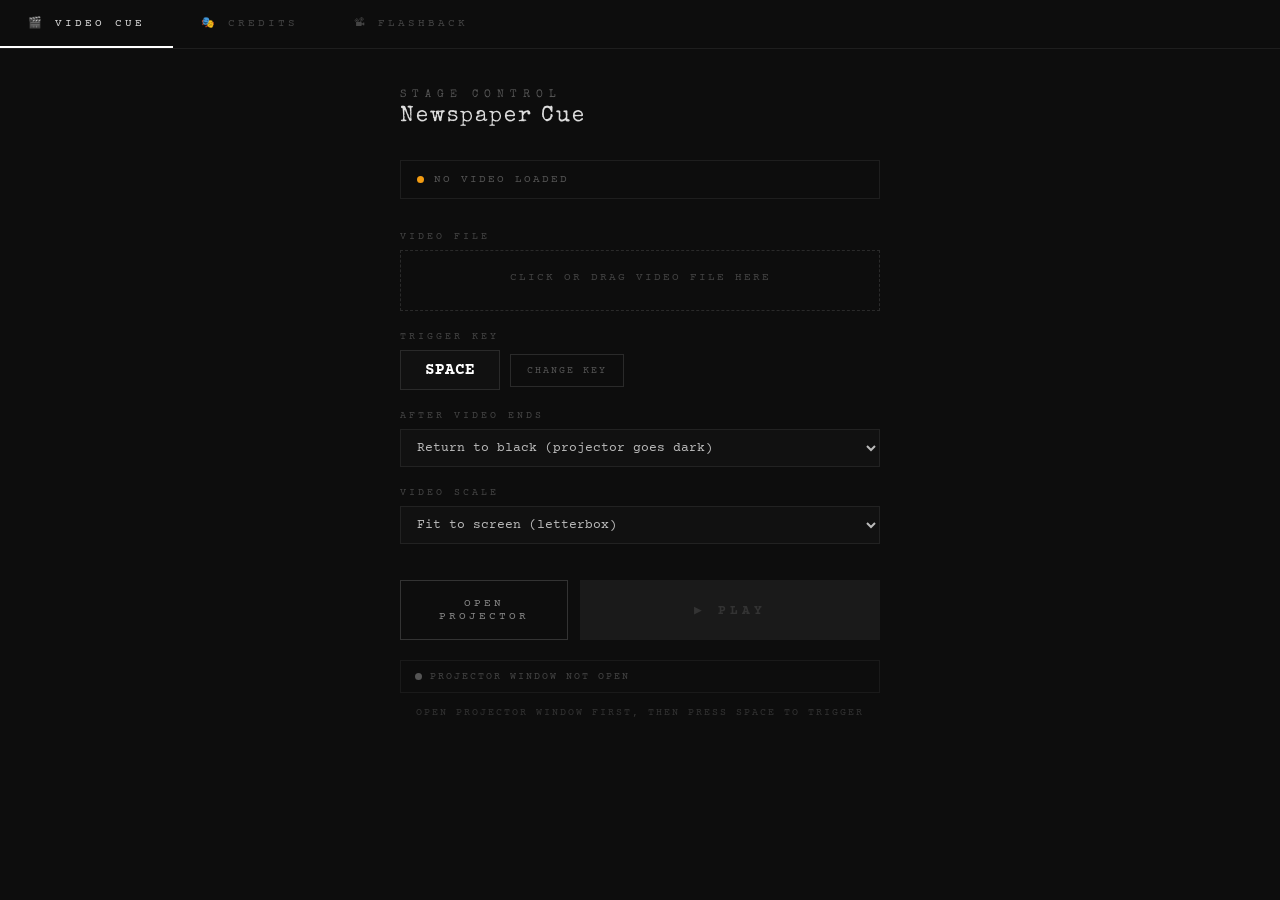
<file: theatre-system-v2.html>
<!DOCTYPE html>
<html lang="en">
<head>
<meta charset="UTF-8">
<meta name="viewport" content="width=device-width, initial-scale=1.0">
<title>Theatre Control</title>
<style>
  @import url('https://fonts.googleapis.com/css2?family=Special+Elite&family=Courier+Prime:wght@400;700&display=swap');
  * { margin:0; padding:0; box-sizing:border-box; }
  body { background:#0d0d0d; color:#ccc; font-family:'Courier Prime',monospace; min-height:100vh; }

  /* ── NAV TABS ── */
  .tabs { display:flex; border-bottom:1px solid #1e1e1e; }
  .tab { padding:16px 28px; font-size:11px; letter-spacing:3px; text-transform:uppercase; color:#444; cursor:pointer; border-bottom:2px solid transparent; transition:all 0.2s; }
  .tab:hover { color:#888; }
  .tab.active { color:#ddd; border-bottom-color:#fff; }

  /* ── PAGES ── */
  .page { display:none; padding:40px; max-width:560px; margin:0 auto; }
  .page.active { display:block; }

  /* ── SHARED ── */
  .page-title { font-family:'Special Elite',cursive; font-size:11px; letter-spacing:6px; text-transform:uppercase; color:#555; margin-bottom:6px; }
  .page-heading { font-family:'Special Elite',cursive; font-size:22px; letter-spacing:2px; color:#ddd; font-weight:normal; margin-bottom:32px; }
  .status-bar { display:flex; align-items:center; gap:10px; padding:12px 16px; border:1px solid #1e1e1e; margin-bottom:32px; font-size:11px; letter-spacing:2px; text-transform:uppercase; color:#555; }
  .dot { width:7px; height:7px; border-radius:50%; background:#333; flex-shrink:0; }
  .dot.ready   { background:#2ecc71; box-shadow:0 0 6px #2ecc71aa; animation:pulse 2s ease-in-out infinite; }
  .dot.playing { background:#e74c3c; box-shadow:0 0 6px #e74c3caa; animation:pulse 0.8s ease-in-out infinite; }
  .dot.nofile  { background:#f39c12; }
  .dot.nowin   { background:#555; }
  @keyframes pulse { 0%,100%{opacity:1} 50%{opacity:0.4} }
  .row { margin-bottom:20px; }
  .row label { display:block; font-size:10px; letter-spacing:3px; text-transform:uppercase; color:#444; margin-bottom:8px; }
  .file-drop { border:1px dashed #2a2a2a; padding:20px; text-align:center; cursor:pointer; position:relative; transition:border-color 0.2s,background 0.2s; }
  .file-drop:hover,.file-drop.dragover { border-color:#555; background:#111; }
  .file-drop input { position:absolute; inset:0; opacity:0; cursor:pointer; width:100%; height:100%; }
  .file-drop-text { font-size:11px; color:#444; letter-spacing:2px; text-transform:uppercase; }
  .file-loaded { font-size:12px; color:#aaa; margin-top:6px; }
  select { background:#111; border:1px solid #222; color:#bbb; font-family:'Courier Prime',monospace; font-size:13px; padding:10px 12px; width:100%; outline:none; cursor:pointer; }
  select option { background:#111; }
  .key-row { display:flex; gap:10px; align-items:center; }
  .key-badge { background:#111; border:1px solid #2a2a2a; color:#fff; font-family:'Courier Prime',monospace; font-size:16px; font-weight:700; padding:10px 20px; min-width:100px; text-align:center; }
  .btn-small { background:transparent; border:1px solid #2a2a2a; color:#555; font-family:'Courier Prime',monospace; font-size:10px; letter-spacing:2px; text-transform:uppercase; padding:10px 16px; cursor:pointer; transition:color 0.2s,border-color 0.2s; white-space:nowrap; }
  .btn-small:hover { color:#aaa; border-color:#555; }
  .btn-small.listening { border-color:#aaa; color:#fff; animation:blink 0.8s step-end infinite; }
  @keyframes blink { 0%,100%{border-color:#aaa} 50%{border-color:#333} }
  .main-actions { display:flex; gap:12px; margin-top:36px; }
  .btn-projector { flex:1; background:transparent; border:1px solid #333; color:#888; font-family:'Courier Prime',monospace; font-size:11px; letter-spacing:3px; text-transform:uppercase; padding:16px; cursor:pointer; transition:all 0.2s; }
  .btn-projector:hover { border-color:#666; color:#ccc; }
  .btn-projector.active { border-color:#2ecc71; color:#2ecc71; }
  .btn-trigger { flex:2; background:#fff; border:none; color:#000; font-family:'Courier Prime',monospace; font-size:13px; font-weight:700; letter-spacing:4px; text-transform:uppercase; padding:16px; cursor:pointer; transition:background 0.15s,color 0.15s; }
  .btn-trigger:hover { background:#ddd; }
  .btn-trigger:disabled { background:#1a1a1a; color:#333; cursor:not-allowed; }
  .btn-trigger.playing { background:#e74c3c; color:#fff; }
  .btn-trigger.playing:hover { background:#c0392b; }
  .win-status { display:flex; align-items:center; gap:8px; margin-top:20px; padding:10px 14px; border:1px solid #1a1a1a; font-size:10px; letter-spacing:2px; color:#444; text-transform:uppercase; }
  .hint { margin-top:14px; font-size:10px; color:#333; letter-spacing:2px; text-align:center; text-transform:uppercase; }

  /* ── CREDITS PAGE ── */
  .credits-toolbar { display:flex; gap:10px; margin-bottom:24px; flex-wrap:wrap; align-items:center; }
  .credits-toolbar .btn-small { font-size:11px; padding:10px 18px; }
  .btn-accent { background:#fff; color:#000; border:none; font-family:'Courier Prime',monospace; font-size:11px; font-weight:700; letter-spacing:2px; text-transform:uppercase; padding:10px 18px; cursor:pointer; transition:background 0.15s; }
  .btn-accent:hover { background:#ddd; }
  .btn-danger { background:transparent; border:1px solid #5a1a1a; color:#c0392b; font-family:'Courier Prime',monospace; font-size:10px; letter-spacing:2px; text-transform:uppercase; padding:8px 14px; cursor:pointer; transition:all 0.2s; }
  .btn-danger:hover { background:#5a1a1a; color:#fff; }

  /* Slide list */
  .slide-list { display:flex; flex-direction:column; gap:10px; margin-bottom:24px; }
  .slide-item { border:1px solid #1e1e1e; background:#0a0a0a; cursor:pointer; transition:border-color 0.2s; }
  .slide-item:hover { border-color:#333; }
  .slide-item.active-slide { border-color:#555; background:#111; }
  .slide-header { display:flex; align-items:center; gap:10px; padding:12px 14px; }
  .slide-num { font-size:10px; color:#333; letter-spacing:2px; width:28px; flex-shrink:0; }
  .slide-preview-text { flex:1; font-size:12px; color:#666; white-space:nowrap; overflow:hidden; text-overflow:ellipsis; }
  .slide-item.active-slide .slide-preview-text { color:#aaa; }
  .slide-actions { display:flex; gap:6px; margin-left:auto; }
  .slide-btn { background:transparent; border:none; color:#333; font-size:13px; cursor:pointer; padding:2px 6px; transition:color 0.2s; line-height:1; }
  .slide-btn:hover { color:#aaa; }

  /* Slide editor */
  .slide-editor { border:1px solid #1e1e1e; background:#080808; padding:20px; margin-bottom:20px; }
  .slide-editor-title { font-size:10px; letter-spacing:3px; text-transform:uppercase; color:#444; margin-bottom:14px; }
  .slide-type-row { display:flex; gap:8px; margin-bottom:14px; }
  .type-btn { background:transparent; border:1px solid #1e1e1e; color:#444; font-family:'Courier Prime',monospace; font-size:10px; letter-spacing:2px; text-transform:uppercase; padding:8px 14px; cursor:pointer; transition:all 0.2s; }
  .type-btn:hover { border-color:#444; color:#888; }
  .type-btn.active { border-color:#555; color:#ddd; background:#111; }
  .names-textarea { width:100%; background:#0d0d0d; border:1px solid #1e1e1e; color:#ccc; font-family:'Courier Prime',monospace; font-size:13px; padding:12px; resize:vertical; min-height:100px; outline:none; transition:border-color 0.2s; line-height:1.7; }
  .names-textarea:focus { border-color:#333; }
  .textarea-hint { font-size:10px; color:#333; letter-spacing:1px; margin-top:6px; }
  .slide-title-input { width:100%; background:#0d0d0d; border:1px solid #1e1e1e; color:#ccc; font-family:'Courier Prime',monospace; font-size:13px; padding:10px 12px; outline:none; margin-bottom:10px; transition:border-color 0.2s; }
  .slide-title-input:focus { border-color:#333; }

  /* Credits controls */
  .credits-nav { display:flex; gap:12px; margin-top:24px; align-items:center; }
  .nav-arrow { background:transparent; border:1px solid #333; color:#888; font-size:18px; width:50px; height:50px; cursor:pointer; transition:all 0.2s; display:flex; align-items:center; justify-content:center; }
  .nav-arrow:hover:not(:disabled) { border-color:#888; color:#fff; }
  .nav-arrow:disabled { opacity:0.2; cursor:not-allowed; }
  .slide-counter { font-size:11px; color:#444; letter-spacing:2px; flex:1; text-align:center; text-transform:uppercase; }
  .btn-show-credits { flex:2; background:#fff; border:none; color:#000; font-family:'Courier Prime',monospace; font-size:12px; font-weight:700; letter-spacing:3px; text-transform:uppercase; padding:14px; cursor:pointer; transition:background 0.15s; }
  .btn-show-credits:hover { background:#ddd; }
  .btn-show-credits:disabled { background:#1a1a1a; color:#333; cursor:not-allowed; }
  .btn-hide-credits { background:#333; color:#aaa; border:none; font-family:'Courier Prime',monospace; font-size:11px; letter-spacing:2px; text-transform:uppercase; padding:14px 20px; cursor:pointer; transition:background 0.15s; }
  .btn-hide-credits:hover { background:#444; }

  /* Live preview strip */
  .preview-strip { border:1px solid #1a1a1a; background:#050505; padding:16px; margin-bottom:20px; min-height:80px; display:flex; align-items:center; justify-content:center; flex-direction:column; gap:4px; }
  .preview-title { font-family:'Special Elite',cursive; font-size:13px; color:#666; letter-spacing:3px; text-transform:uppercase; margin-bottom:6px; }
  .preview-name { font-family:'Special Elite',cursive; font-size:16px; color:#aaa; letter-spacing:1px; }
  .preview-blank { font-size:10px; color:#2a2a2a; letter-spacing:3px; text-transform:uppercase; }

  /* Text style options */
  .style-row { display:flex; gap:8px; margin-bottom:14px; flex-wrap:wrap; }
  .style-select { flex:1; min-width:120px; }
</style>
</head>
<body>

<!-- TABS -->
<div class="tabs">
  <div class="tab active" onclick="switchTab('video')">🎬 Video Cue</div>
  <div class="tab" onclick="switchTab('credits')">🎭 Credits</div>
  <div class="tab" onclick="switchTab('flashback')">📽 Flashback</div>
</div>

<!-- ══════════════ VIDEO PAGE ══════════════ -->
<div class="page active" id="page-video">
  <div class="page-title">Stage Control</div>
  <div class="page-heading">Newspaper Cue</div>

  <div class="status-bar">
    <div class="dot nofile" id="status-dot"></div>
    <span id="status-text">No video loaded</span>
  </div>

  <div class="row">
    <label>Video File</label>
    <div class="file-drop" id="file-drop">
      <input type="file" accept="video/*" onchange="handleFile(this)">
      <div class="file-drop-text">Click or drag video file here</div>
      <div class="file-loaded" id="file-loaded"></div>
    </div>
  </div>

  <div class="row">
    <label>Trigger Key</label>
    <div class="key-row">
      <div class="key-badge" id="key-badge">SPACE</div>
      <button class="btn-small" id="capture-btn" onclick="startCapture()">Change Key</button>
      <span id="capture-hint" style="font-size:10px;color:#555;letter-spacing:1px;display:none">press any key…</span>
    </div>
  </div>

  <div class="row">
    <label>After Video Ends</label>
    <select id="end-behavior">
      <option value="black">Return to black (projector goes dark)</option>
      <option value="loop">Loop video</option>
      <option value="freeze">Freeze on last frame</option>
    </select>
  </div>

  <div class="row">
    <label>Video Scale</label>
    <select id="video-scale" onchange="updateScale()">
      <option value="contain">Fit to screen (letterbox)</option>
      <option value="cover">Fill screen (crop edges)</option>
      <option value="fill">Stretch to fill</option>
    </select>
  </div>

  <div class="main-actions">
    <button class="btn-projector" id="proj-btn" onclick="toggleProjectorWindow()">Open Projector</button>
    <button class="btn-trigger" id="trigger-btn" onclick="triggerVideo()" disabled>▶ Play</button>
  </div>

  <div class="win-status">
    <div class="dot nowin" id="win-dot"></div>
    <span id="win-text">Projector window not open</span>
  </div>
  <div class="hint" id="key-hint">Open projector window first, then press SPACE to trigger</div>
</div>

<!-- ══════════════ CREDITS PAGE ══════════════ -->
<div class="page" id="page-credits">
  <div class="page-title">Stage Control</div>
  <div class="page-heading">Credits Slides</div>

  <!-- Live preview -->
  <div class="preview-strip" id="preview-strip">
    <div class="preview-blank">No slides yet — add one below</div>
  </div>

  <!-- Nav controls -->
  <div class="credits-nav">
    <button class="nav-arrow" id="nav-prev" onclick="prevSlide()" disabled>←</button>
    <div class="slide-counter" id="slide-counter">No slides</div>
    <button class="nav-arrow" id="nav-next" onclick="nextSlide()" disabled>→</button>
    <button class="btn-show-credits" id="show-credits-btn" onclick="sendCreditsSlide()" disabled>Show on Projector</button>
    <button class="btn-hide-credits" onclick="hideCredits()">Hide</button>
  </div>

  <div style="margin:28px 0 14px; border-top:1px solid #1a1a1a; padding-top:24px;">
    <div style="font-size:10px;letter-spacing:3px;text-transform:uppercase;color:#444;margin-bottom:14px;">Credits Music</div>
  </div>

  <div style="border:1px solid #1a1a1a;background:#080808;padding:18px;margin-bottom:24px;">
    <div class="file-drop" id="music-drop" style="margin-bottom:14px;">
      <input type="file" accept="audio/*" onchange="handleMusicFile(this)">
      <div class="file-drop-text">Click or drag audio file here</div>
      <div class="file-loaded" id="music-file-loaded"></div>
    </div>
    <div style="display:flex;gap:10px;align-items:center;flex-wrap:wrap;">
      <button class="btn-accent" id="music-play-btn" onclick="toggleCreditsMusic()" disabled>▶ Play Music</button>
      <button class="btn-small" onclick="stopCreditsMusic()">■ Stop</button>
      <div style="display:flex;align-items:center;gap:8px;flex:1;min-width:160px;">
        <span style="font-size:10px;color:#444;letter-spacing:2px;text-transform:uppercase;">Vol</span>
        <input type="range" id="music-volume" min="0" max="100" value="80" oninput="setMusicVolume(this.value)" style="flex:1;accent-color:#fff;cursor:pointer;">
        <span style="font-size:10px;color:#444;width:28px;" id="music-vol-label">80</span>
      </div>
      <label style="display:flex;align-items:center;gap:6px;font-size:10px;color:#555;letter-spacing:2px;text-transform:uppercase;cursor:pointer;">
        <input type="checkbox" id="music-loop" checked style="accent-color:#fff;"> Loop
      </label>
      <label style="display:flex;align-items:center;gap:6px;font-size:10px;color:#555;letter-spacing:2px;text-transform:uppercase;cursor:pointer;">
        <input type="checkbox" id="music-fade" checked style="accent-color:#fff;"> Fade out
      </label>
    </div>
  </div>

  <div style="margin:0 0 14px;">
    <div style="font-size:10px;letter-spacing:3px;text-transform:uppercase;color:#444;margin-bottom:14px;">Slides</div>
  </div>

  <!-- Toolbar -->
  <div class="credits-toolbar">
    <button class="btn-accent" onclick="addSlide('names')">+ Names Slide</button>
    <button class="btn-accent" onclick="addSlide('blank')">+ Blank Slide</button>
    <button class="btn-accent" onclick="addSlide('title')">+ Title Slide</button>
  </div>
  <div class="credits-toolbar" style="margin-top:-4px;margin-bottom:20px">
    <button class="btn-small" style="color:#2ecc71;border-color:#1a3a2a" onclick="exportCredits()">💾 Save Credits</button>
    <button class="btn-small" onclick="importCredits()">📂 Load Credits</button>
    <input type="file" id="import-file-input" accept=".json" style="display:none" onchange="handleImport(this)">
  </div>

  <!-- Slide list -->
  <div class="slide-list" id="slide-list"></div>

  <!-- Slide editor (shown when a slide is selected) -->
  <div class="slide-editor" id="slide-editor" style="display:none">
    <div class="slide-editor-title" id="editor-title">Edit Slide</div>

    <!-- Names slide fields -->
    <div id="editor-names-fields">
      <input class="slide-title-input" id="editor-section-title" placeholder="Section heading (e.g. DIRECTED BY)" oninput="updateCurrentSlide()">
      <textarea class="names-textarea" id="editor-names" placeholder="One name per line&#10;e.g.&#10;John Smith&#10;Jane Doe" oninput="updateCurrentSlide()"></textarea>
      <div class="textarea-hint">One name per line</div>
    </div>

    <!-- Title slide fields -->
    <div id="editor-title-fields" style="display:none">
      <input class="slide-title-input" id="editor-big-title" placeholder="Big title text (e.g. THE CAST)" oninput="updateCurrentSlide()">
      <input class="slide-title-input" id="editor-subtitle" placeholder="Subtitle (optional)" oninput="updateCurrentSlide()">
    </div>

    <!-- Blank slide: no fields needed -->
    <div id="editor-blank-fields" style="display:none">
      <div style="font-size:11px;color:#333;letter-spacing:2px;text-transform:uppercase;padding:10px 0;">Blank slide — projector shows black</div>
    </div>

    <!-- Text style -->
    <div id="editor-style-row" style="margin-top:14px;">
      <div style="font-size:10px;letter-spacing:3px;text-transform:uppercase;color:#444;margin-bottom:8px;">Text Color</div>
      <div class="style-row">
        <button class="type-btn active" onclick="setSlideColor('white',this)">White</button>
        <button class="type-btn" onclick="setSlideColor('gold',this)">Gold</button>
        <button class="type-btn" onclick="setSlideColor('cream',this)">Cream</button>
        <button class="type-btn" onclick="setSlideColor('red',this)">Red</button>
      </div>
      <div style="font-size:10px;letter-spacing:3px;text-transform:uppercase;color:#444;margin-bottom:8px;margin-top:14px;">Background</div>
      <div class="style-row">
        <button class="type-btn active" id="bg-black" onclick="setSlideBg('black',this)">Black</button>
        <button class="type-btn" id="bg-dark" onclick="setSlideBg('dark',this)">Dark Gray</button>
        <button class="type-btn" id="bg-navy" onclick="setSlideBg('navy',this)">Navy</button>
      </div>
      <div style="font-size:10px;letter-spacing:3px;text-transform:uppercase;color:#444;margin-bottom:8px;margin-top:14px;">Font Size</div>
      <div class="style-row">
        <button class="type-btn" onclick="setFontSize('small',this)">Small</button>
        <button class="type-btn active" onclick="setFontSize('medium',this)">Medium</button>
        <button class="type-btn" onclick="setFontSize('large',this)">Large</button>
        <button class="type-btn" onclick="setFontSize('xlarge',this)">X-Large</button>
      </div>
    </div>
  </div>

</div>


<!-- FLASHBACK PAGE -->
<div class="page" id="page-flashback">
  <div class="page-title">Stage Control</div>
  <div class="page-heading">Flashback Cue</div>

  <div class="status-bar">
    <div class="dot nofile" id="fb-status-dot"></div>
    <span id="fb-status-text">No flashback video loaded</span>
  </div>

  <div class="row">
    <label>Flashback Video File</label>
    <div class="file-drop" id="fb-file-drop">
      <input type="file" accept="video/*" onchange="handleFlashbackFile(this)">
      <div class="file-drop-text">Click or drag flashback video here</div>
      <div class="file-loaded" id="fb-file-loaded"></div>
    </div>
  </div>

  <div class="row">
    <label>After Video Ends</label>
    <select id="fb-end-behavior">
      <option value="black">Return to black</option>
      <option value="loop">Loop video</option>
      <option value="freeze">Freeze on last frame</option>
    </select>
  </div>

  <div class="row">
    <label>Video Scale</label>
    <select id="fb-video-scale" onchange="updateFlashbackScale()">
      <option value="contain">Fit to screen (letterbox)</option>
      <option value="cover">Fill screen (crop edges)</option>
      <option value="fill">Stretch to fill</option>
    </select>
  </div>

  <div class="main-actions" style="margin-top:20px">
    <button class="btn-trigger" id="fb-trigger-btn" onclick="triggerFlashback()" disabled style="flex:1;font-size:20px;padding:28px;letter-spacing:6px;">▶ PLAY FLASHBACK</button>
  </div>
  <div class="hint" id="fb-hint" style="margin-top:16px">Load a video file to enable</div>
</div>

<script>
// ══════════════════════════════════════════
//  VIDEO CUE LOGIC
// ══════════════════════════════════════════
let triggerKey = ' ', triggerKeyLabel = 'SPACE';
let videoObjectURL = null, projWindow = null;
let isPlaying = false, capturingKey = false;

const projectorHTML = `<!DOCTYPE html>
<html><head><meta charset="UTF-8"><title>Projector</title>
<style>
*{margin:0;padding:0;box-sizing:border-box}
html,body{width:100%;height:100%;background:#000;overflow:hidden;font-family:Georgia,serif}
#pv,#pv2{position:fixed;inset:0;width:100%;height:100%;object-fit:contain;background:#000;display:none;}
#pv{z-index:10}#pv2{z-index:11}
#pv.visible,#pv2.visible{display:block}
#credits-layer{position:fixed;inset:0;display:none;align-items:center;justify-content:center;flex-direction:column;gap:12px;z-index:20;transition:background 0.5s;}
#credits-layer.visible{display:flex}
#credits-section{letter-spacing:6px;text-transform:uppercase;margin-bottom:8px;opacity:0.7;font-family:'Courier New',monospace;}
.credits-name{letter-spacing:3px;text-align:center;line-height:1.4;}
#credits-big-title{letter-spacing:6px;text-transform:uppercase;text-align:center;font-family:Georgia,serif;}
#credits-subtitle{letter-spacing:4px;text-transform:uppercase;opacity:0.6;margin-top:10px;font-family:'Courier New',monospace;}
</style></head><body>
<video id="pv" playsinline></video>
<video id="pv2" playsinline></video>
<div id="credits-layer">
  <div id="credits-section"></div>
  <div id="credits-names-container"></div>
  <div id="credits-big-title"></div>
  <div id="credits-subtitle"></div>
</div>
<script>
var colors={white:'#ffffff',gold:'#d4af37',cream:'#f5e6c8',red:'#c0392b'};
var bgs={black:'#000000',dark:'#111111',navy:'#0a0a1a'};
var fontSizes={small:{section:'12px',name:'28px',title:'44px',subtitle:'16px'},medium:{section:'16px',name:'48px',title:'72px',subtitle:'22px'},large:{section:'20px',name:'64px',title:'96px',subtitle:'28px'},xlarge:{section:'24px',name:'80px',title:'120px',subtitle:'34px'}};
window.loadVideo=function(url,scale){var v=document.getElementById('pv');v.src=url;v.style.objectFit=scale||'contain'};
window.playVideo=function(){var v=document.getElementById('pv');v.classList.add('visible');v.currentTime=0;v.play()};
window.stopVideo=function(){var v=document.getElementById('pv');v.pause();v.currentTime=0;v.classList.remove('visible')};
window.setScale=function(s){document.getElementById('pv').style.objectFit=s};
window.loadFlashback=function(url,scale){var v=document.getElementById('pv2');v.src=url;v.style.objectFit=scale||'contain'};
window.playFlashback=function(){var v1=document.getElementById('pv');v1.pause();v1.classList.remove('visible');var v=document.getElementById('pv2');v.classList.add('visible');v.currentTime=0;v.play()};
window.stopFlashback=function(){var v=document.getElementById('pv2');v.pause();v.currentTime=0;v.classList.remove('visible')};
window.setFlashbackScale=function(s){document.getElementById('pv2').style.objectFit=s};
window.showCredits=function(slide){
  var layer=document.getElementById('credits-layer');
  var color=colors[slide.color]||'#ffffff';
  var bg=bgs[slide.bg]||'#000000';
  layer.style.background=bg;
  layer.style.color=color;
  if(slide.type==='blank'){layer.className='credits-layer';layer.style.display='none';return;}
  var fs=fontSizes[slide.fontSize||'medium'];
  var sec=document.getElementById('credits-section');
  sec.textContent=slide.sectionTitle||'';
  sec.style.fontSize=fs.section;
  var bt=document.getElementById('credits-big-title');
  bt.textContent=slide.type==='title'?(slide.bigTitle||''):'';
  bt.style.fontSize=fs.title;
  var su=document.getElementById('credits-subtitle');
  su.textContent=slide.type==='title'?(slide.subtitle||''):'';
  su.style.fontSize=fs.subtitle;
  var nc=document.getElementById('credits-names-container');
  nc.innerHTML='';
  if(slide.type==='names'&&slide.names){
    slide.names.forEach(function(n){if(n.trim()){var d=document.createElement('div');d.className='credits-name';d.style.fontSize=fs.name;d.textContent=n.trim();nc.appendChild(d);}});
  }
  layer.classList.add('visible');
};
window.hideCredits=function(){
  var layer=document.getElementById('credits-layer');
  layer.classList.remove('visible');
  layer.style.display='';
};
document.getElementById('pv').addEventListener('ended',function(){window.opener&&window.opener.onProjectorEnded&&window.opener.onProjectorEnded()});
document.getElementById('pv2').addEventListener('ended',function(){window.opener&&window.opener.onFlashbackEnded&&window.opener.onFlashbackEnded()});
<\/script></body></html>`;

function toggleProjectorWindow() {
  if (projWindow && !projWindow.closed) { projWindow.close(); projWindow=null; updateWindowStatus(false); return; }
  projWindow = window.open('','ProjectorWindow','width=1280,height=720,menubar=no,toolbar=no,location=no,status=no,scrollbars=no,resizable=yes');
  if (!projWindow) { alert('Pop-up blocked! Please allow pop-ups for this page.'); return; }
  projWindow.document.open(); projWindow.document.write(projectorHTML); projWindow.document.close();
  setTimeout(()=>{ if(videoObjectURL) projWindow.loadVideo(videoObjectURL,document.getElementById('video-scale').value); updateWindowStatus(true); },400);
  const chk=setInterval(()=>{ if(projWindow&&projWindow.closed){projWindow=null;updateWindowStatus(false);isPlaying=false;updateTriggerBtn();clearInterval(chk);}},500);
}

window.onProjectorEnded=function(){
  const b=document.getElementById('end-behavior').value;
  if(b==='black') stopVideo();
  else if(b==='loop'&&projWindow&&!projWindow.closed) projWindow.playVideo();
};

function triggerVideo(){
  if(!videoObjectURL) return;
  if(!projWindow||projWindow.closed){alert('Please open the projector window first.');return;}
  if(isPlaying){stopVideo();return;}
  isPlaying=true; projWindow.playVideo(); updateTriggerBtn(); updateStatus();
}

function stopVideo(){
  isPlaying=false;
  if(projWindow&&!projWindow.closed) projWindow.stopVideo();
  updateTriggerBtn(); updateStatus();
}

function handleFile(input){
  const file=input.files[0]; if(!file) return;
  if(videoObjectURL) URL.revokeObjectURL(videoObjectURL);
  videoObjectURL=URL.createObjectURL(file);
  document.getElementById('file-loaded').textContent='✓ '+file.name;
  if(projWindow&&!projWindow.closed) projWindow.loadVideo(videoObjectURL,document.getElementById('video-scale').value);
  document.getElementById('trigger-btn').disabled=false; updateStatus();
}

function updateScale(){
  const s=document.getElementById('video-scale').value;
  if(projWindow&&!projWindow.closed) projWindow.setScale(s);
}

function startCapture(){
  capturingKey=true;
  document.getElementById('capture-btn').classList.add('listening');
  document.getElementById('capture-btn').textContent='Listening…';
  document.getElementById('capture-hint').style.display='inline';
}

document.addEventListener('keydown',(e)=>{
  if(capturingKey){
    e.preventDefault();
    const labels={' ':'SPACE','Enter':'ENTER','Tab':'TAB','ArrowLeft':'←','ArrowRight':'→','ArrowUp':'↑','ArrowDown':'↓','Escape':'ESC'};
    triggerKey=e.key; triggerKeyLabel=labels[e.key]||e.key.toUpperCase();
    document.getElementById('key-badge').textContent=triggerKeyLabel;
    document.getElementById('capture-btn').classList.remove('listening');
    document.getElementById('capture-btn').textContent='Change Key';
    document.getElementById('capture-hint').style.display='none';
    document.getElementById('key-hint').textContent='Press '+triggerKeyLabel+' to trigger video';
    capturingKey=false; return;
  }
  if(e.key==='Escape'&&isPlaying){stopVideo();return;}
  if(e.key==='ArrowRight'||e.key==='ArrowDown'){nextSlide();return;}
  if(e.key==='ArrowLeft'||e.key==='ArrowUp'){prevSlide();return;}
  if(e.key===triggerKey){e.preventDefault();triggerVideo();}
});

function updateWindowStatus(open){
  const btn=document.getElementById('proj-btn'),dot=document.getElementById('win-dot'),text=document.getElementById('win-text');
  if(open){btn.textContent='Close Projector';btn.classList.add('active');dot.className='dot ready';text.textContent='Projector open — drag to projector screen, press F11';}
  else{btn.textContent='Open Projector';btn.classList.remove('active');dot.className='dot nowin';text.textContent='Projector window not open';}
  updateStatus();
}

function updateTriggerBtn(){
  const btn=document.getElementById('trigger-btn');
  if(isPlaying){btn.textContent='■ Stop';btn.classList.add('playing');}
  else{btn.textContent='▶ Play';btn.classList.remove('playing');}
}

function updateStatus(){
  const dot=document.getElementById('status-dot'),text=document.getElementById('status-text');
  if(!videoObjectURL){dot.className='dot nofile';text.textContent='No video loaded';return;}
  if(!projWindow||projWindow.closed){dot.className='dot nowin';text.textContent='Video ready — open projector window';return;}
  if(isPlaying){dot.className='dot playing';text.textContent='Playing…';return;}
  dot.className='dot ready'; text.textContent='Ready — press '+triggerKeyLabel;
}

const dropArea=document.getElementById('file-drop');
dropArea.addEventListener('dragover',e=>{e.preventDefault();dropArea.classList.add('dragover');});
dropArea.addEventListener('dragleave',()=>dropArea.classList.remove('dragover'));
dropArea.addEventListener('drop',e=>{
  e.preventDefault();dropArea.classList.remove('dragover');
  const file=e.dataTransfer.files[0];
  if(file&&file.type.startsWith('video/')){
    if(videoObjectURL) URL.revokeObjectURL(videoObjectURL);
    videoObjectURL=URL.createObjectURL(file);
    document.getElementById('file-loaded').textContent='✓ '+file.name;
    if(projWindow&&!projWindow.closed) projWindow.loadVideo(videoObjectURL,document.getElementById('video-scale').value);
    document.getElementById('trigger-btn').disabled=false; updateStatus();
  }
});

// ══════════════════════════════════════════
//  CREDITS LOGIC
// ══════════════════════════════════════════
let slides = [];
let currentSlideIndex = -1;
let editingSlideIndex = -1;

function addSlide(type) {
  const slide = { type, sectionTitle:'', names:[], bigTitle:'', subtitle:'', color:'white', bg:'black', fontSize:'medium' };
  if(type==='title') slide.bigTitle = 'THE CAST';
  slides.push(slide);
  editingSlideIndex = slides.length-1;
  if(currentSlideIndex===-1) currentSlideIndex=0;
  renderSlideList();
  openEditor(editingSlideIndex);
  updateCreditsNav();
}

function renderSlideList(){
  const list=document.getElementById('slide-list');
  list.innerHTML='';
  slides.forEach((s,i)=>{
    const div=document.createElement('div');
    div.className='slide-item'+(i===editingSlideIndex?' active-slide':'');
    div.innerHTML=`
      <div class="slide-header">
        <span class="slide-num">${i+1}</span>
        <span class="slide-preview-text">${slidePreviewText(s)}</span>
        <div class="slide-actions">
          <button class="slide-btn" onclick="moveSlide(${i},-1)" title="Move up">↑</button>
          <button class="slide-btn" onclick="moveSlide(${i},1)" title="Move down">↓</button>
          <button class="slide-btn" onclick="editSlide(${i})" title="Edit">✏</button>
          <button class="slide-btn" style="color:#5a1a1a" onclick="deleteSlide(${i})" title="Delete">✕</button>
        </div>
      </div>`;
    div.addEventListener('click',(e)=>{ if(!e.target.closest('.slide-actions')){ editSlide(i); }});
    list.appendChild(div);
  });
}

function slidePreviewText(s){
  if(s.type==='blank') return '[Blank — black screen]';
  if(s.type==='title') return s.bigTitle||'[Title slide]';
  if(s.type==='names'){
    const head=s.sectionTitle?s.sectionTitle+': ':'';
    const names=s.names.filter(n=>n.trim());
    return head+(names.length?names.slice(0,3).join(', ')+(names.length>3?'…':''):'[No names yet]');
  }
  return '';
}

function editSlide(i){
  editingSlideIndex=i;
  openEditor(i);
  renderSlideList();
}

function openEditor(i){
  const s=slides[i];
  const editor=document.getElementById('slide-editor');
  editor.style.display='block';
  document.getElementById('editor-title').textContent='Editing slide '+(i+1)+' — '+(s.type==='blank'?'Blank':s.type==='title'?'Title':'Names');

  document.getElementById('editor-names-fields').style.display=s.type==='names'?'block':'none';
  document.getElementById('editor-title-fields').style.display=s.type==='title'?'block':'none';
  document.getElementById('editor-blank-fields').style.display=s.type==='blank'?'block':'none';
  document.getElementById('editor-style-row').style.display=s.type==='blank'?'none':'block';

  if(s.type==='names'){
    document.getElementById('editor-section-title').value=s.sectionTitle||'';
    document.getElementById('editor-names').value=(s.names||[]).join('\n');
  }
  if(s.type==='title'){
    document.getElementById('editor-big-title').value=s.bigTitle||'';
    document.getElementById('editor-subtitle').value=s.subtitle||'';
  }

  // Font size buttons
  document.querySelectorAll('.style-row .type-btn').forEach(b=>{
    if(b.getAttribute('onclick')&&b.getAttribute('onclick').includes('setFontSize')){
      b.classList.remove('active');
      if(b.getAttribute('onclick').includes("'"+( s.fontSize||'medium')+"'")) b.classList.add('active');
    }
  });

  // Color buttons
  document.querySelectorAll('.style-row .type-btn').forEach(b=>{
    b.classList.remove('active');
    if(b.getAttribute('onclick')&&b.getAttribute('onclick').includes("'"+s.color+"'")) b.classList.add('active');
    if(b.getAttribute('onclick')&&b.getAttribute('onclick').includes("'"+s.bg+"'")) b.classList.add('active');
  });

  updatePreview();
}

function updateCurrentSlide(){
  if(editingSlideIndex<0||editingSlideIndex>=slides.length) return;
  const s=slides[editingSlideIndex];
  if(s.type==='names'){
    s.sectionTitle=document.getElementById('editor-section-title').value;
    s.names=document.getElementById('editor-names').value.split('\n');
  }
  if(s.type==='title'){
    s.bigTitle=document.getElementById('editor-big-title').value;
    s.subtitle=document.getElementById('editor-subtitle').value;
  }
  renderSlideList();
  updatePreview();
  if(editingSlideIndex===currentSlideIndex) autoSendSlide();
}

function setSlideColor(color, btn){
  if(editingSlideIndex<0) return;
  slides[editingSlideIndex].color=color;
  btn.closest('.style-row').querySelectorAll('.type-btn').forEach(b=>b.classList.remove('active'));
  btn.classList.add('active');
  updatePreview();
  if(editingSlideIndex===currentSlideIndex) autoSendSlide();
}

function setFontSize(size, btn){
  if(editingSlideIndex<0) return;
  slides[editingSlideIndex].fontSize=size;
  btn.closest('.style-row').querySelectorAll('.type-btn').forEach(b=>b.classList.remove('active'));
  btn.classList.add('active');
  updatePreview();
  if(editingSlideIndex===currentSlideIndex) autoSendSlide();
}

function setSlideBg(bg, btn){
  if(editingSlideIndex<0) return;
  slides[editingSlideIndex].bg=bg;
  btn.closest('.style-row').querySelectorAll('.type-btn').forEach(b=>b.classList.remove('active'));
  btn.classList.add('active');
  updatePreview();
  if(editingSlideIndex===currentSlideIndex) autoSendSlide();
}

function updatePreview(){
  const strip=document.getElementById('preview-strip');
  if(slides.length===0||editingSlideIndex<0){strip.innerHTML='<div class="preview-blank">No slides yet</div>';return;}
  const s=slides[editingSlideIndex];
  const colors={white:'#fff',gold:'#d4af37',cream:'#f5e6c8',red:'#c0392b'};
  const bgs={black:'#000',dark:'#111',navy:'#0a0a1a'};
  const c=colors[s.color]||'#fff', bg=bgs[s.bg]||'#000';
  strip.style.background=bg;
  if(s.type==='blank'){strip.innerHTML='<div class="preview-blank" style="color:#222">Black screen</div>';return;}
  let html='';
  if(s.type==='title'){
    html=`<div style="color:${c};font-family:Georgia,serif;font-size:22px;letter-spacing:4px;text-transform:uppercase;text-align:center">${s.bigTitle||'—'}</div>`;
    if(s.subtitle) html+=`<div style="color:${c};opacity:0.6;font-size:12px;letter-spacing:3px;text-transform:uppercase;margin-top:4px">${s.subtitle}</div>`;
  } else {
    if(s.sectionTitle) html+=`<div style="color:${c};opacity:0.6;font-size:10px;letter-spacing:4px;text-transform:uppercase;margin-bottom:6px">${s.sectionTitle}</div>`;
    const names=(s.names||[]).filter(n=>n.trim()).slice(0,4);
    names.forEach(n=>{ html+=`<div style="color:${c};font-family:Georgia,serif;font-size:16px;letter-spacing:2px;text-align:center">${n}</div>`; });
    if(!names.length) html+=`<div style="color:#333;font-size:10px;letter-spacing:2px;text-transform:uppercase">No names added</div>`;
  }
  strip.innerHTML=html;
}

function deleteSlide(i){
  slides.splice(i,1);
  if(editingSlideIndex>=slides.length) editingSlideIndex=slides.length-1;
  if(currentSlideIndex>=slides.length) currentSlideIndex=slides.length-1;
  if(slides.length===0){editingSlideIndex=-1;currentSlideIndex=-1;document.getElementById('slide-editor').style.display='none';}
  renderSlideList(); updateCreditsNav(); updatePreview();
  if(editingSlideIndex>=0) openEditor(editingSlideIndex);
}

function moveSlide(i, dir){
  const j=i+dir;
  if(j<0||j>=slides.length) return;
  [slides[i],slides[j]]=[slides[j],slides[i]];
  if(editingSlideIndex===i) editingSlideIndex=j;
  else if(editingSlideIndex===j) editingSlideIndex=i;
  if(currentSlideIndex===i) currentSlideIndex=j;
  else if(currentSlideIndex===j) currentSlideIndex=i;
  renderSlideList(); updateCreditsNav();
  if(editingSlideIndex>=0) openEditor(editingSlideIndex);
}

function autoSendSlide(){
  if(projWindow&&!projWindow.closed&&currentSlideIndex>=0&&currentSlideIndex<slides.length){
    projWindow.showCredits(slides[currentSlideIndex]);
  }
}
function prevSlide(){
  if(currentSlideIndex>0){ currentSlideIndex--; updateCreditsNav(); autoSendSlide(); }
}
function nextSlide(){
  if(currentSlideIndex<slides.length-1){ currentSlideIndex++; updateCreditsNav(); autoSendSlide(); }
}

function updateCreditsNav(){
  const prev=document.getElementById('nav-prev'),next=document.getElementById('nav-next');
  const counter=document.getElementById('slide-counter');
  const showBtn=document.getElementById('show-credits-btn');
  if(slides.length===0){counter.textContent='No slides';prev.disabled=true;next.disabled=true;showBtn.disabled=true;return;}
  counter.textContent='Slide '+(currentSlideIndex+1)+' of '+slides.length;
  prev.disabled=currentSlideIndex<=0;
  next.disabled=currentSlideIndex>=slides.length-1;
  showBtn.disabled=!projWindow||projWindow.closed;
}

function sendCreditsSlide(){
  if(!projWindow||projWindow.closed){alert('Open the projector window first.');return;}
  if(currentSlideIndex<0||currentSlideIndex>=slides.length) return;
  projWindow.showCredits(slides[currentSlideIndex]);
}

function hideCredits(){
  if(projWindow&&!projWindow.closed) projWindow.hideCredits();
}


// ══════════════════════════════════════════
//  FLASHBACK LOGIC
// ══════════════════════════════════════════
let fbVideoObjectURL = null;
let fbIsPlaying = false;

function handleFlashbackFile(input){
  const file=input.files[0]; if(!file) return;
  if(fbVideoObjectURL) URL.revokeObjectURL(fbVideoObjectURL);
  fbVideoObjectURL=URL.createObjectURL(file);
  document.getElementById('fb-file-loaded').textContent='✓ '+file.name;
  document.getElementById('fb-trigger-btn').disabled=false;
  document.getElementById('fb-hint').textContent='Ready — click the button to play';
  updateFbStatus();
}

function triggerFlashback(){
  if(!fbVideoObjectURL) return;
  if(!projWindow||projWindow.closed){alert('Please open the projector window first.');return;}
  if(fbIsPlaying){ stopFlashback(); return; }
  fbIsPlaying=true;
  projWindow.loadFlashback(fbVideoObjectURL, document.getElementById('fb-video-scale').value);
  projWindow.playFlashback();
  const btn=document.getElementById('fb-trigger-btn');
  btn.textContent='■ STOP'; btn.classList.add('playing');
  document.getElementById('fb-hint').textContent='Playing flashback…';
  updateFbStatus();
}

function stopFlashback(){
  fbIsPlaying=false;
  if(projWindow&&!projWindow.closed) projWindow.stopFlashback();
  const btn=document.getElementById('fb-trigger-btn');
  btn.textContent='▶ PLAY FLASHBACK'; btn.classList.remove('playing');
  document.getElementById('fb-hint').textContent='Ready — click the button to play';
  updateFbStatus();
}

function updateFlashbackScale(){
  const s=document.getElementById('fb-video-scale').value;
  if(projWindow&&!projWindow.closed) projWindow.setFlashbackScale(s);
}

function updateFbStatus(){
  const dot=document.getElementById('fb-status-dot'),text=document.getElementById('fb-status-text');
  if(!fbVideoObjectURL){dot.className='dot nofile';text.textContent='No flashback video loaded';return;}
  if(!projWindow||projWindow.closed){dot.className='dot nowin';text.textContent='Video ready — open projector window';return;}
  if(fbIsPlaying){dot.className='dot playing';text.textContent='Playing flashback…';return;}
  dot.className='dot ready';text.textContent='Flashback ready';
}

// Flashback has its own ended handler
window.onFlashbackEnded = function(){
  const b=document.getElementById('fb-end-behavior').value;
  if(b==='loop'&&projWindow&&!projWindow.closed){ projWindow.playFlashback(); return; }
  stopFlashback();
};

// Drag and drop for flashback
const fbDrop=document.getElementById('fb-file-drop');
fbDrop.addEventListener('dragover',e=>{e.preventDefault();fbDrop.classList.add('dragover');});
fbDrop.addEventListener('dragleave',()=>fbDrop.classList.remove('dragover'));
fbDrop.addEventListener('drop',e=>{
  e.preventDefault();fbDrop.classList.remove('dragover');
  const file=e.dataTransfer.files[0];
  if(file&&file.type.startsWith('video/')){
    if(fbVideoObjectURL) URL.revokeObjectURL(fbVideoObjectURL);
    fbVideoObjectURL=URL.createObjectURL(file);
    document.getElementById('fb-file-loaded').textContent='✓ '+file.name;
    document.getElementById('fb-trigger-btn').disabled=false;
    document.getElementById('fb-hint').textContent='Ready — click the button to play';
    updateFbStatus();
  }
});


// ══════════════════════════════════════════
//  SAVE / LOAD CREDITS
// ══════════════════════════════════════════
function exportCredits(){
  if(slides.length===0){alert('No slides to save yet!');return;}
  const data = JSON.stringify({version:1, slides:slides}, null, 2);
  const blob = new Blob([data], {type:'application/json'});
  const url = URL.createObjectURL(blob);
  const a = document.createElement('a');
  a.href = url;
  a.download = 'credits.json';
  a.click();
  URL.revokeObjectURL(url);
}

function importCredits(){
  document.getElementById('import-file-input').click();
}

function handleImport(input){
  const file = input.files[0]; if(!file) return;
  const reader = new FileReader();
  reader.onload = function(e){
    try {
      const data = JSON.parse(e.target.result);
      if(!data.slides||!Array.isArray(data.slides)) throw new Error('Invalid file');
      if(slides.length>0 && !confirm('This will replace your current slides. Continue?')) return;
      slides = data.slides;
      currentSlideIndex = slides.length>0?0:-1;
      editingSlideIndex = slides.length>0?0:-1;
      renderSlideList();
      updateCreditsNav();
      if(editingSlideIndex>=0) openEditor(editingSlideIndex);
      else { document.getElementById('slide-editor').style.display='none'; updatePreview(); }
    } catch(err) {
      alert('Could not load file — make sure it is a credits.json saved from this app.');
    }
    input.value='';
  };
  reader.readAsText(file);
}


// ══════════════════════════════════════════
//  CREDITS MUSIC
// ══════════════════════════════════════════
let musicObjectURL = null;
let creditsAudio = null;
let musicPlaying = false;

function handleMusicFile(input){
  const file=input.files[0]; if(!file) return;
  if(musicObjectURL) URL.revokeObjectURL(musicObjectURL);
  musicObjectURL=URL.createObjectURL(file);
  document.getElementById('music-file-loaded').textContent='✓ '+file.name;
  document.getElementById('music-play-btn').disabled=false;
  if(creditsAudio){ creditsAudio.pause(); creditsAudio=null; }
  creditsAudio=new Audio(musicObjectURL);
  creditsAudio.volume=document.getElementById('music-volume').value/100;
  creditsAudio.loop=document.getElementById('music-loop').checked;
  creditsAudio.addEventListener('ended',()=>{
    if(!document.getElementById('music-loop').checked){
      musicPlaying=false;
      document.getElementById('music-play-btn').textContent='▶ Play Music';
    }
  });
}

function toggleCreditsMusic(){
  if(!creditsAudio) return;
  if(musicPlaying){ pauseCreditsMusic(); }
  else { playCreditsMusic(); }
}

function playCreditsMusic(){
  if(!creditsAudio) return;
  creditsAudio.loop=document.getElementById('music-loop').checked;
  creditsAudio.play();
  musicPlaying=true;
  document.getElementById('music-play-btn').textContent='⏸ Pause Music';
}

function pauseCreditsMusic(){
  if(!creditsAudio) return;
  creditsAudio.pause();
  musicPlaying=false;
  document.getElementById('music-play-btn').textContent='▶ Play Music';
}

function stopCreditsMusic(){
  if(!creditsAudio) return;
  const fade=document.getElementById('music-fade').checked;
  if(fade){
    let vol=creditsAudio.volume;
    const interval=setInterval(()=>{
      vol=Math.max(0,vol-0.05);
      creditsAudio.volume=vol;
      if(vol<=0){ creditsAudio.pause(); creditsAudio.currentTime=0; creditsAudio.volume=document.getElementById('music-volume').value/100; clearInterval(interval); musicPlaying=false; document.getElementById('music-play-btn').textContent='▶ Play Music'; }
    },80);
  } else {
    creditsAudio.pause(); creditsAudio.currentTime=0;
    musicPlaying=false;
    document.getElementById('music-play-btn').textContent='▶ Play Music';
  }
}

function setMusicVolume(val){
  document.getElementById('music-vol-label').textContent=val;
  if(creditsAudio) creditsAudio.volume=val/100;
}

// Drag and drop for music
const musicDrop=document.getElementById('music-drop');
musicDrop.addEventListener('dragover',e=>{e.preventDefault();musicDrop.classList.add('dragover');});
musicDrop.addEventListener('dragleave',()=>musicDrop.classList.remove('dragover'));
musicDrop.addEventListener('drop',e=>{
  e.preventDefault();musicDrop.classList.remove('dragover');
  const file=e.dataTransfer.files[0];
  if(file&&file.type.startsWith('audio/')){
    const fakeInput={files:[file]};
    handleMusicFile(fakeInput);
  }
});

// ── TAB SWITCHING ──
function switchTab(tab){
  document.querySelectorAll('.tab').forEach(t=>t.classList.remove('active'));
  document.querySelectorAll('.page').forEach(p=>p.classList.remove('active'));
  document.querySelector('[onclick="switchTab(\''+tab+'\')"]').classList.add('active');
  document.getElementById('page-'+tab).classList.add('active');
  if(tab==='credits') updateCreditsNav();
}

// Update credits show button when projector opens/closes
const origUpdateWindowStatus = updateWindowStatus;
</script>
</body>
</html>
</file>
